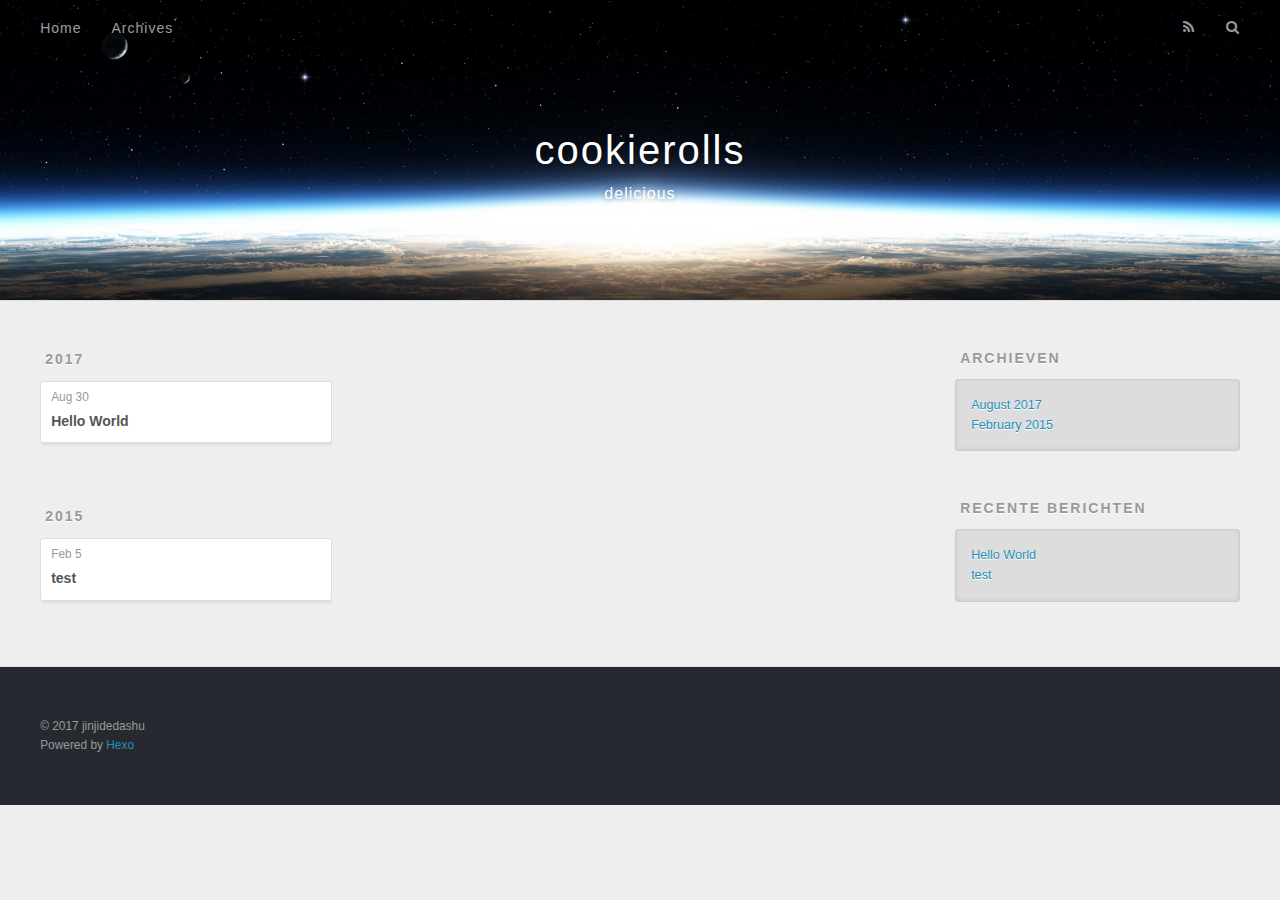
<file: archives/index.html>
<!DOCTYPE html>
<html>
<head>
  <meta charset="utf-8">
  
  <title>Archieven | cookierolls</title>
  <meta name="viewport" content="width=device-width, initial-scale=1, maximum-scale=1">
  <meta name="description" content="none">
<meta property="og:type" content="website">
<meta property="og:title" content="cookierolls">
<meta property="og:url" content="cookierolls.github.io/archives/index.html">
<meta property="og:site_name" content="cookierolls">
<meta property="og:description" content="none">
<meta name="twitter:card" content="summary">
<meta name="twitter:title" content="cookierolls">
<meta name="twitter:description" content="none">
  
    <link rel="alternate" href="/atom.xml" title="cookierolls" type="application/atom+xml">
  
  
    <link rel="icon" href="/favicon.png">
  
  
    <!--<link href="//fonts.googleapis.com/css?family=Source+Code+Pro" rel="stylesheet" type="text/css">-->
  
  <link rel="stylesheet" href="/css/style.css">
  

</head>

<body>
  <div id="container">
    <div id="wrap">
      <header id="header">
  <div id="banner"></div>
  <div id="header-outer" class="outer">
    <div id="header-title" class="inner">
      <h1 id="logo-wrap">
        <a href="/" id="logo">cookierolls</a>
      </h1>
      
        <h2 id="subtitle-wrap">
          <a href="/" id="subtitle">delicious</a>
        </h2>
      
    </div>
    <div id="header-inner" class="inner">
      <nav id="main-nav">
        <a id="main-nav-toggle" class="nav-icon"></a>
        
          <a class="main-nav-link" href="/">Home</a>
        
          <a class="main-nav-link" href="/archives">Archives</a>
        
      </nav>
      <nav id="sub-nav">
        
          <a id="nav-rss-link" class="nav-icon" href="/atom.xml" title="RSS Feed"></a>
        
        <a id="nav-search-btn" class="nav-icon" title="Zoeken"></a>
      </nav>
      <div id="search-form-wrap">
        <form action="//google.com/search" method="get" accept-charset="UTF-8" class="search-form"><input type="search" name="q" results="0" class="search-form-input" placeholder="Search"><button type="submit" class="search-form-submit">&#xF002;</button><input type="hidden" name="sitesearch" value="cookierolls.github.io"></form>
      </div>
    </div>
  </div>
</header>
      <div class="outer">
        <section id="main">
  
  
    
    
      
      
      <section class="archives-wrap">
        <div class="archive-year-wrap">
          <a href="/archives/2017" class="archive-year">2017</a>
        </div>
        <div class="archives">
    
    <article class="archive-article archive-type-post">
  <div class="archive-article-inner">
    <header class="archive-article-header">
      <a href="/2017/08/30/hello-world/" class="archive-article-date">
  <time datetime="2017-08-30T06:49:43.190Z" itemprop="datePublished">Aug 30</time>
</a>
      
  
    <h1 itemprop="name">
      <a class="archive-article-title" href="/2017/08/30/hello-world/">Hello World</a>
    </h1>
  

    </header>
  </div>
</article>
  
    
    
      
        </div></section>
      
      
      <section class="archives-wrap">
        <div class="archive-year-wrap">
          <a href="/archives/2015" class="archive-year">2015</a>
        </div>
        <div class="archives">
    
    <article class="archive-article archive-type-false">
  <div class="archive-article-inner">
    <header class="archive-article-header">
      <a href="/2015/02/05/ife task3/" class="archive-article-date">
  <time datetime="2015-02-05T12:03:48.000Z" itemprop="datePublished">Feb 5</time>
</a>
      
  
    <h1 itemprop="name">
      <a class="archive-article-title" href="/2015/02/05/ife task3/">test</a>
    </h1>
  

    </header>
  </div>
</article>
  
  
    </div></section>
  

</section>
        
          <aside id="sidebar">
  
    

  
    

  
    
  
    
  <div class="widget-wrap">
    <h3 class="widget-title">Archieven</h3>
    <div class="widget">
      <ul class="archive-list"><li class="archive-list-item"><a class="archive-list-link" href="/archives/2017/08/">August 2017</a></li><li class="archive-list-item"><a class="archive-list-link" href="/archives/2015/02/">February 2015</a></li></ul>
    </div>
  </div>


  
    
  <div class="widget-wrap">
    <h3 class="widget-title">Recente berichten</h3>
    <div class="widget">
      <ul>
        
          <li>
            <a href="/2017/08/30/hello-world/">Hello World</a>
          </li>
        
          <li>
            <a href="/2015/02/05/ife task3/">test</a>
          </li>
        
      </ul>
    </div>
  </div>

  
</aside>
        
      </div>
      <footer id="footer">
  
  <div class="outer">
    <div id="footer-info" class="inner">
      &copy; 2017 jinjidedashu<br>
      Powered by <a href="http://hexo.io/" target="_blank">Hexo</a>
    </div>
  </div>
</footer>
    </div>
    <nav id="mobile-nav">
  
    <a href="/" class="mobile-nav-link">Home</a>
  
    <a href="/archives" class="mobile-nav-link">Archives</a>
  
</nav>
    

<script src="/js/jquery.min.js"></script>


  <link rel="stylesheet" href="/fancybox/jquery.fancybox.css">
  <script src="/fancybox/jquery.fancybox.pack.js"></script>


<script src="/js/script.js"></script>

  </div>
</body>
</html>
</file>
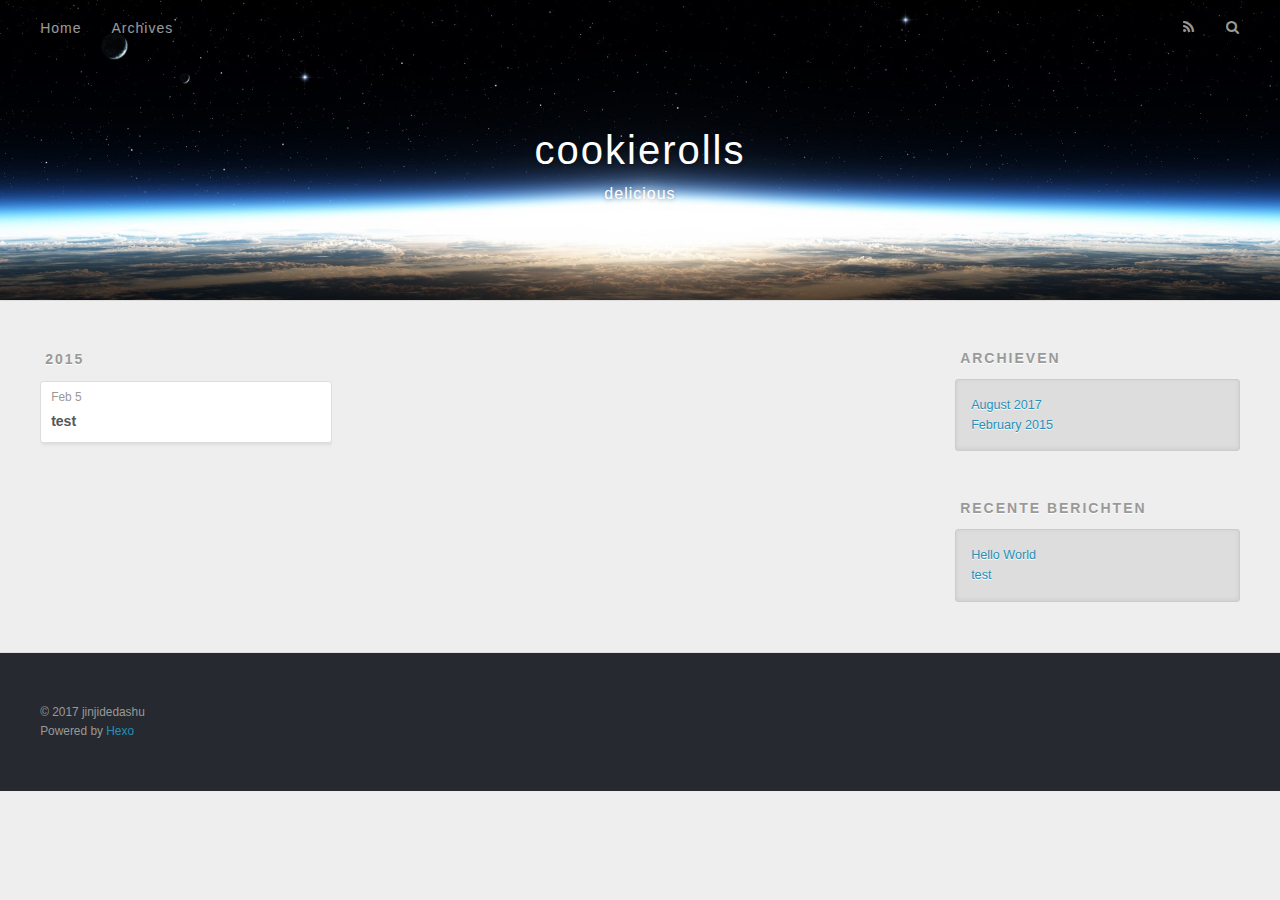
<file: archives/2015/index.html>
<!DOCTYPE html>
<html>
<head>
  <meta charset="utf-8">
  
  <title>Archieven: 2015 | cookierolls</title>
  <meta name="viewport" content="width=device-width, initial-scale=1, maximum-scale=1">
  <meta name="description" content="none">
<meta property="og:type" content="website">
<meta property="og:title" content="cookierolls">
<meta property="og:url" content="cookierolls.github.io/archives/2015/index.html">
<meta property="og:site_name" content="cookierolls">
<meta property="og:description" content="none">
<meta name="twitter:card" content="summary">
<meta name="twitter:title" content="cookierolls">
<meta name="twitter:description" content="none">
  
    <link rel="alternate" href="/atom.xml" title="cookierolls" type="application/atom+xml">
  
  
    <link rel="icon" href="/favicon.png">
  
  
    <!--<link href="//fonts.googleapis.com/css?family=Source+Code+Pro" rel="stylesheet" type="text/css">-->
  
  <link rel="stylesheet" href="/css/style.css">
  

</head>

<body>
  <div id="container">
    <div id="wrap">
      <header id="header">
  <div id="banner"></div>
  <div id="header-outer" class="outer">
    <div id="header-title" class="inner">
      <h1 id="logo-wrap">
        <a href="/" id="logo">cookierolls</a>
      </h1>
      
        <h2 id="subtitle-wrap">
          <a href="/" id="subtitle">delicious</a>
        </h2>
      
    </div>
    <div id="header-inner" class="inner">
      <nav id="main-nav">
        <a id="main-nav-toggle" class="nav-icon"></a>
        
          <a class="main-nav-link" href="/">Home</a>
        
          <a class="main-nav-link" href="/archives">Archives</a>
        
      </nav>
      <nav id="sub-nav">
        
          <a id="nav-rss-link" class="nav-icon" href="/atom.xml" title="RSS Feed"></a>
        
        <a id="nav-search-btn" class="nav-icon" title="Zoeken"></a>
      </nav>
      <div id="search-form-wrap">
        <form action="//google.com/search" method="get" accept-charset="UTF-8" class="search-form"><input type="search" name="q" results="0" class="search-form-input" placeholder="Search"><button type="submit" class="search-form-submit">&#xF002;</button><input type="hidden" name="sitesearch" value="cookierolls.github.io"></form>
      </div>
    </div>
  </div>
</header>
      <div class="outer">
        <section id="main">
  
  
    
    
      
      
      <section class="archives-wrap">
        <div class="archive-year-wrap">
          <a href="/archives/2015" class="archive-year">2015</a>
        </div>
        <div class="archives">
    
    <article class="archive-article archive-type-false">
  <div class="archive-article-inner">
    <header class="archive-article-header">
      <a href="/2015/02/05/ife task3/" class="archive-article-date">
  <time datetime="2015-02-05T12:03:48.000Z" itemprop="datePublished">Feb 5</time>
</a>
      
  
    <h1 itemprop="name">
      <a class="archive-article-title" href="/2015/02/05/ife task3/">test</a>
    </h1>
  

    </header>
  </div>
</article>
  
  
    </div></section>
  

</section>
        
          <aside id="sidebar">
  
    

  
    

  
    
  
    
  <div class="widget-wrap">
    <h3 class="widget-title">Archieven</h3>
    <div class="widget">
      <ul class="archive-list"><li class="archive-list-item"><a class="archive-list-link" href="/archives/2017/08/">August 2017</a></li><li class="archive-list-item"><a class="archive-list-link" href="/archives/2015/02/">February 2015</a></li></ul>
    </div>
  </div>


  
    
  <div class="widget-wrap">
    <h3 class="widget-title">Recente berichten</h3>
    <div class="widget">
      <ul>
        
          <li>
            <a href="/2017/08/30/hello-world/">Hello World</a>
          </li>
        
          <li>
            <a href="/2015/02/05/ife task3/">test</a>
          </li>
        
      </ul>
    </div>
  </div>

  
</aside>
        
      </div>
      <footer id="footer">
  
  <div class="outer">
    <div id="footer-info" class="inner">
      &copy; 2017 jinjidedashu<br>
      Powered by <a href="http://hexo.io/" target="_blank">Hexo</a>
    </div>
  </div>
</footer>
    </div>
    <nav id="mobile-nav">
  
    <a href="/" class="mobile-nav-link">Home</a>
  
    <a href="/archives" class="mobile-nav-link">Archives</a>
  
</nav>
    

<script src="/js/jquery.min.js"></script>


  <link rel="stylesheet" href="/fancybox/jquery.fancybox.css">
  <script src="/fancybox/jquery.fancybox.pack.js"></script>


<script src="/js/script.js"></script>

  </div>
</body>
</html>
</file>
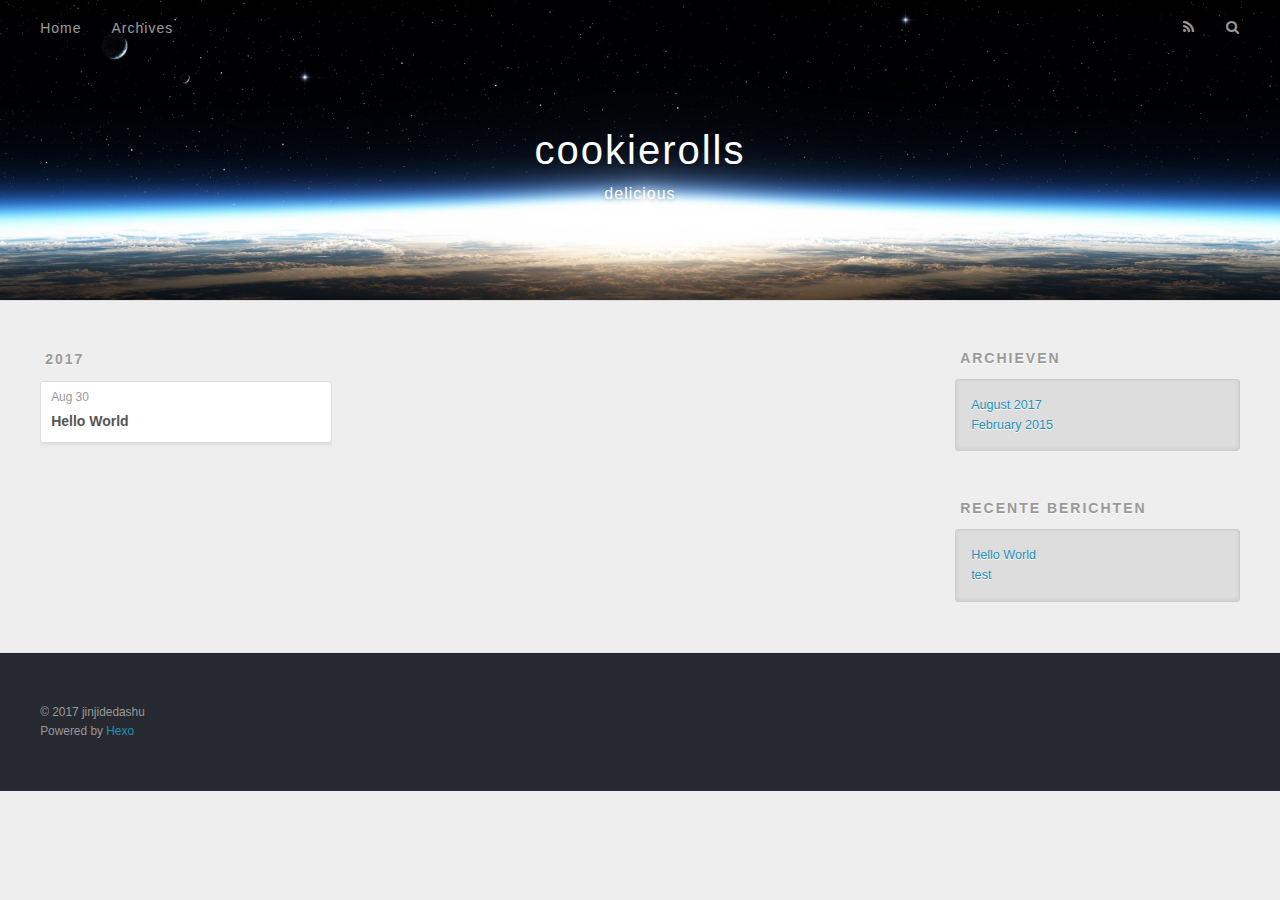
<file: archives/2017/index.html>
<!DOCTYPE html>
<html>
<head>
  <meta charset="utf-8">
  
  <title>Archieven: 2017 | cookierolls</title>
  <meta name="viewport" content="width=device-width, initial-scale=1, maximum-scale=1">
  <meta name="description" content="none">
<meta property="og:type" content="website">
<meta property="og:title" content="cookierolls">
<meta property="og:url" content="cookierolls.github.io/archives/2017/index.html">
<meta property="og:site_name" content="cookierolls">
<meta property="og:description" content="none">
<meta name="twitter:card" content="summary">
<meta name="twitter:title" content="cookierolls">
<meta name="twitter:description" content="none">
  
    <link rel="alternate" href="/atom.xml" title="cookierolls" type="application/atom+xml">
  
  
    <link rel="icon" href="/favicon.png">
  
  
    <!--<link href="//fonts.googleapis.com/css?family=Source+Code+Pro" rel="stylesheet" type="text/css">-->
  
  <link rel="stylesheet" href="/css/style.css">
  

</head>

<body>
  <div id="container">
    <div id="wrap">
      <header id="header">
  <div id="banner"></div>
  <div id="header-outer" class="outer">
    <div id="header-title" class="inner">
      <h1 id="logo-wrap">
        <a href="/" id="logo">cookierolls</a>
      </h1>
      
        <h2 id="subtitle-wrap">
          <a href="/" id="subtitle">delicious</a>
        </h2>
      
    </div>
    <div id="header-inner" class="inner">
      <nav id="main-nav">
        <a id="main-nav-toggle" class="nav-icon"></a>
        
          <a class="main-nav-link" href="/">Home</a>
        
          <a class="main-nav-link" href="/archives">Archives</a>
        
      </nav>
      <nav id="sub-nav">
        
          <a id="nav-rss-link" class="nav-icon" href="/atom.xml" title="RSS Feed"></a>
        
        <a id="nav-search-btn" class="nav-icon" title="Zoeken"></a>
      </nav>
      <div id="search-form-wrap">
        <form action="//google.com/search" method="get" accept-charset="UTF-8" class="search-form"><input type="search" name="q" results="0" class="search-form-input" placeholder="Search"><button type="submit" class="search-form-submit">&#xF002;</button><input type="hidden" name="sitesearch" value="cookierolls.github.io"></form>
      </div>
    </div>
  </div>
</header>
      <div class="outer">
        <section id="main">
  
  
    
    
      
      
      <section class="archives-wrap">
        <div class="archive-year-wrap">
          <a href="/archives/2017" class="archive-year">2017</a>
        </div>
        <div class="archives">
    
    <article class="archive-article archive-type-post">
  <div class="archive-article-inner">
    <header class="archive-article-header">
      <a href="/2017/08/30/hello-world/" class="archive-article-date">
  <time datetime="2017-08-30T06:49:43.190Z" itemprop="datePublished">Aug 30</time>
</a>
      
  
    <h1 itemprop="name">
      <a class="archive-article-title" href="/2017/08/30/hello-world/">Hello World</a>
    </h1>
  

    </header>
  </div>
</article>
  
  
    </div></section>
  

</section>
        
          <aside id="sidebar">
  
    

  
    

  
    
  
    
  <div class="widget-wrap">
    <h3 class="widget-title">Archieven</h3>
    <div class="widget">
      <ul class="archive-list"><li class="archive-list-item"><a class="archive-list-link" href="/archives/2017/08/">August 2017</a></li><li class="archive-list-item"><a class="archive-list-link" href="/archives/2015/02/">February 2015</a></li></ul>
    </div>
  </div>


  
    
  <div class="widget-wrap">
    <h3 class="widget-title">Recente berichten</h3>
    <div class="widget">
      <ul>
        
          <li>
            <a href="/2017/08/30/hello-world/">Hello World</a>
          </li>
        
          <li>
            <a href="/2015/02/05/ife task3/">test</a>
          </li>
        
      </ul>
    </div>
  </div>

  
</aside>
        
      </div>
      <footer id="footer">
  
  <div class="outer">
    <div id="footer-info" class="inner">
      &copy; 2017 jinjidedashu<br>
      Powered by <a href="http://hexo.io/" target="_blank">Hexo</a>
    </div>
  </div>
</footer>
    </div>
    <nav id="mobile-nav">
  
    <a href="/" class="mobile-nav-link">Home</a>
  
    <a href="/archives" class="mobile-nav-link">Archives</a>
  
</nav>
    

<script src="/js/jquery.min.js"></script>


  <link rel="stylesheet" href="/fancybox/jquery.fancybox.css">
  <script src="/fancybox/jquery.fancybox.pack.js"></script>


<script src="/js/script.js"></script>

  </div>
</body>
</html>
</file>
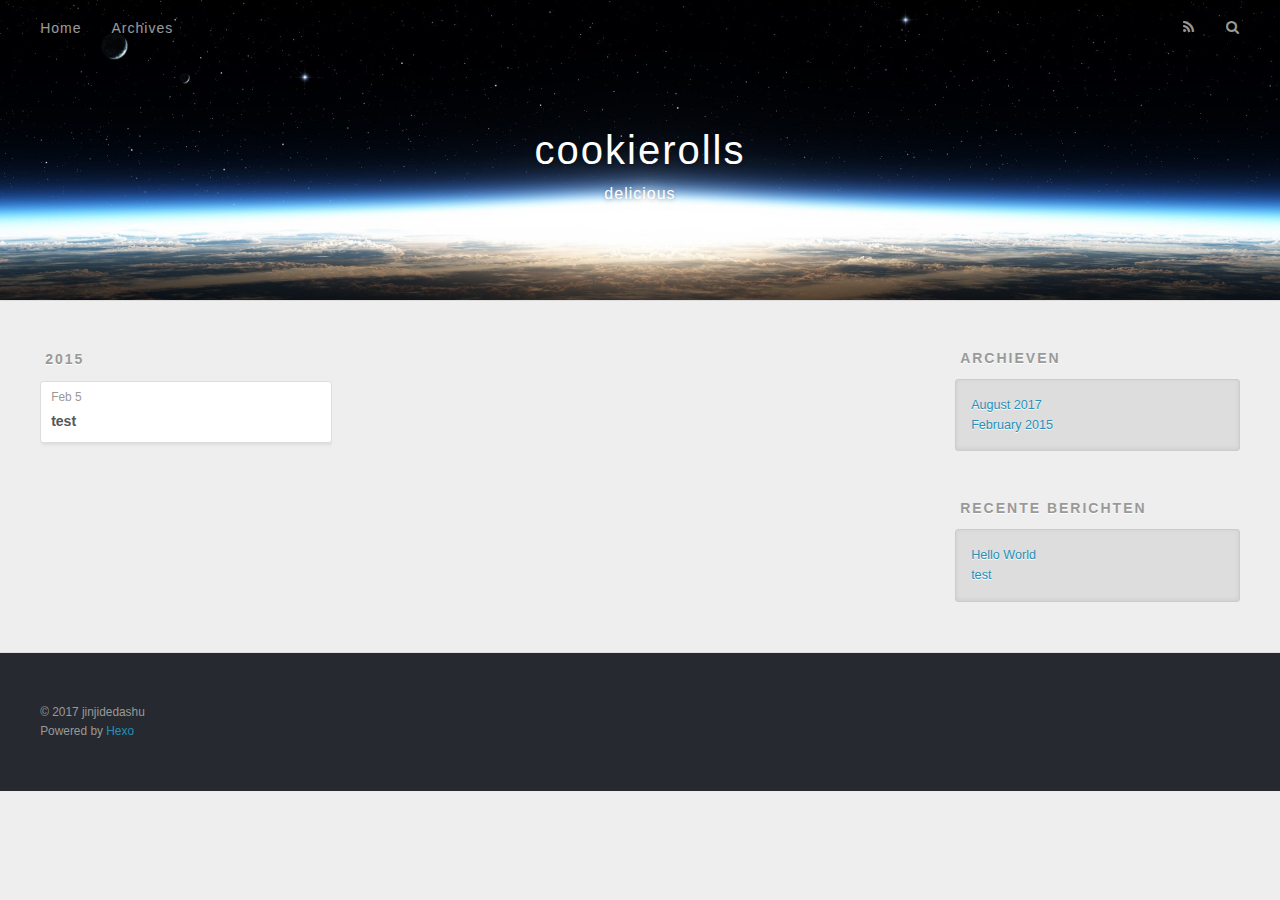
<file: archives/2015/02/index.html>
<!DOCTYPE html>
<html>
<head>
  <meta charset="utf-8">
  
  <title>Archieven: 2015/2 | cookierolls</title>
  <meta name="viewport" content="width=device-width, initial-scale=1, maximum-scale=1">
  <meta name="description" content="none">
<meta property="og:type" content="website">
<meta property="og:title" content="cookierolls">
<meta property="og:url" content="cookierolls.github.io/archives/2015/02/index.html">
<meta property="og:site_name" content="cookierolls">
<meta property="og:description" content="none">
<meta name="twitter:card" content="summary">
<meta name="twitter:title" content="cookierolls">
<meta name="twitter:description" content="none">
  
    <link rel="alternate" href="/atom.xml" title="cookierolls" type="application/atom+xml">
  
  
    <link rel="icon" href="/favicon.png">
  
  
    <!--<link href="//fonts.googleapis.com/css?family=Source+Code+Pro" rel="stylesheet" type="text/css">-->
  
  <link rel="stylesheet" href="/css/style.css">
  

</head>

<body>
  <div id="container">
    <div id="wrap">
      <header id="header">
  <div id="banner"></div>
  <div id="header-outer" class="outer">
    <div id="header-title" class="inner">
      <h1 id="logo-wrap">
        <a href="/" id="logo">cookierolls</a>
      </h1>
      
        <h2 id="subtitle-wrap">
          <a href="/" id="subtitle">delicious</a>
        </h2>
      
    </div>
    <div id="header-inner" class="inner">
      <nav id="main-nav">
        <a id="main-nav-toggle" class="nav-icon"></a>
        
          <a class="main-nav-link" href="/">Home</a>
        
          <a class="main-nav-link" href="/archives">Archives</a>
        
      </nav>
      <nav id="sub-nav">
        
          <a id="nav-rss-link" class="nav-icon" href="/atom.xml" title="RSS Feed"></a>
        
        <a id="nav-search-btn" class="nav-icon" title="Zoeken"></a>
      </nav>
      <div id="search-form-wrap">
        <form action="//google.com/search" method="get" accept-charset="UTF-8" class="search-form"><input type="search" name="q" results="0" class="search-form-input" placeholder="Search"><button type="submit" class="search-form-submit">&#xF002;</button><input type="hidden" name="sitesearch" value="cookierolls.github.io"></form>
      </div>
    </div>
  </div>
</header>
      <div class="outer">
        <section id="main">
  
  
    
    
      
      
      <section class="archives-wrap">
        <div class="archive-year-wrap">
          <a href="/archives/2015" class="archive-year">2015</a>
        </div>
        <div class="archives">
    
    <article class="archive-article archive-type-false">
  <div class="archive-article-inner">
    <header class="archive-article-header">
      <a href="/2015/02/05/ife task3/" class="archive-article-date">
  <time datetime="2015-02-05T12:03:48.000Z" itemprop="datePublished">Feb 5</time>
</a>
      
  
    <h1 itemprop="name">
      <a class="archive-article-title" href="/2015/02/05/ife task3/">test</a>
    </h1>
  

    </header>
  </div>
</article>
  
  
    </div></section>
  

</section>
        
          <aside id="sidebar">
  
    

  
    

  
    
  
    
  <div class="widget-wrap">
    <h3 class="widget-title">Archieven</h3>
    <div class="widget">
      <ul class="archive-list"><li class="archive-list-item"><a class="archive-list-link" href="/archives/2017/08/">August 2017</a></li><li class="archive-list-item"><a class="archive-list-link" href="/archives/2015/02/">February 2015</a></li></ul>
    </div>
  </div>


  
    
  <div class="widget-wrap">
    <h3 class="widget-title">Recente berichten</h3>
    <div class="widget">
      <ul>
        
          <li>
            <a href="/2017/08/30/hello-world/">Hello World</a>
          </li>
        
          <li>
            <a href="/2015/02/05/ife task3/">test</a>
          </li>
        
      </ul>
    </div>
  </div>

  
</aside>
        
      </div>
      <footer id="footer">
  
  <div class="outer">
    <div id="footer-info" class="inner">
      &copy; 2017 jinjidedashu<br>
      Powered by <a href="http://hexo.io/" target="_blank">Hexo</a>
    </div>
  </div>
</footer>
    </div>
    <nav id="mobile-nav">
  
    <a href="/" class="mobile-nav-link">Home</a>
  
    <a href="/archives" class="mobile-nav-link">Archives</a>
  
</nav>
    

<script src="/js/jquery.min.js"></script>


  <link rel="stylesheet" href="/fancybox/jquery.fancybox.css">
  <script src="/fancybox/jquery.fancybox.pack.js"></script>


<script src="/js/script.js"></script>

  </div>
</body>
</html>
</file>
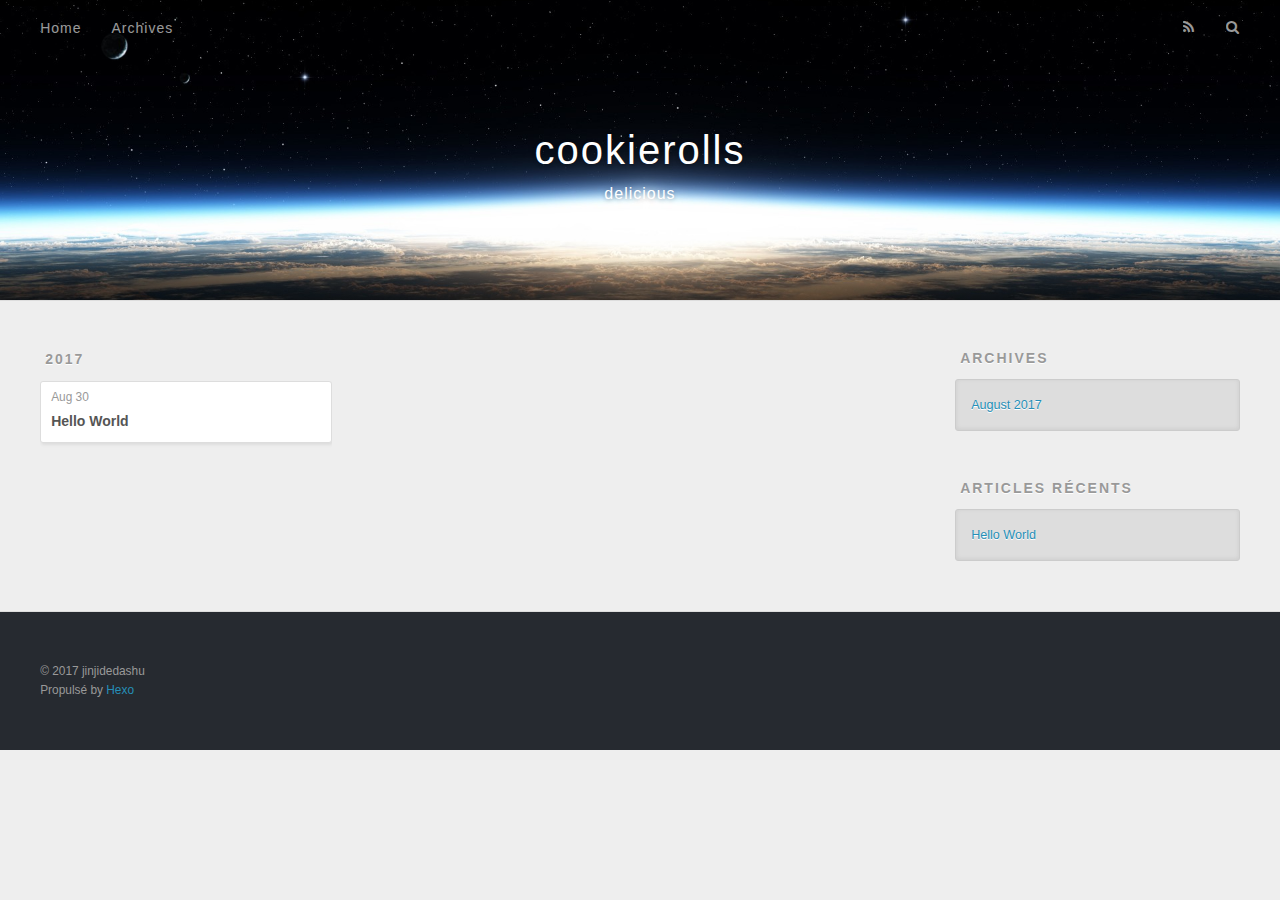
<file: archives/2017/08/index.html>
<!DOCTYPE html>
<html>
<head>
  <meta charset="utf-8">
  
  <title>Archives: 2017/8 | cookierolls</title>
  <meta name="viewport" content="width=device-width, initial-scale=1, maximum-scale=1">
  <meta name="description" content="none">
<meta property="og:type" content="website">
<meta property="og:title" content="cookierolls">
<meta property="og:url" content="cookierolls.github.io/archives/2017/08/index.html">
<meta property="og:site_name" content="cookierolls">
<meta property="og:description" content="none">
<meta name="twitter:card" content="summary">
<meta name="twitter:title" content="cookierolls">
<meta name="twitter:description" content="none">
  
    <link rel="alternate" href="/atom.xml" title="cookierolls" type="application/atom+xml">
  
  
    <link rel="icon" href="/favicon.png">
  
  
    <!--<link href="//fonts.googleapis.com/css?family=Source+Code+Pro" rel="stylesheet" type="text/css">-->
  
  <link rel="stylesheet" href="/css/style.css">
  

</head>

<body>
  <div id="container">
    <div id="wrap">
      <header id="header">
  <div id="banner"></div>
  <div id="header-outer" class="outer">
    <div id="header-title" class="inner">
      <h1 id="logo-wrap">
        <a href="/" id="logo">cookierolls</a>
      </h1>
      
        <h2 id="subtitle-wrap">
          <a href="/" id="subtitle">delicious</a>
        </h2>
      
    </div>
    <div id="header-inner" class="inner">
      <nav id="main-nav">
        <a id="main-nav-toggle" class="nav-icon"></a>
        
          <a class="main-nav-link" href="/">Home</a>
        
          <a class="main-nav-link" href="/archives">Archives</a>
        
      </nav>
      <nav id="sub-nav">
        
          <a id="nav-rss-link" class="nav-icon" href="/atom.xml" title="Flux RSS"></a>
        
        <a id="nav-search-btn" class="nav-icon" title="Rechercher"></a>
      </nav>
      <div id="search-form-wrap">
        <form action="//google.com/search" method="get" accept-charset="UTF-8" class="search-form"><input type="search" name="q" results="0" class="search-form-input" placeholder="Search"><button type="submit" class="search-form-submit">&#xF002;</button><input type="hidden" name="sitesearch" value="cookierolls.github.io"></form>
      </div>
    </div>
  </div>
</header>
      <div class="outer">
        <section id="main">
  
  
    
    
      
      
      <section class="archives-wrap">
        <div class="archive-year-wrap">
          <a href="/archives/2017" class="archive-year">2017</a>
        </div>
        <div class="archives">
    
    <article class="archive-article archive-type-post">
  <div class="archive-article-inner">
    <header class="archive-article-header">
      <a href="/2017/08/30/hello-world/" class="archive-article-date">
  <time datetime="2017-08-30T06:49:43.190Z" itemprop="datePublished">Aug 30</time>
</a>
      
  
    <h1 itemprop="name">
      <a class="archive-article-title" href="/2017/08/30/hello-world/">Hello World</a>
    </h1>
  

    </header>
  </div>
</article>
  
  
    </div></section>
  

</section>
        
          <aside id="sidebar">
  
    

  
    

  
    
  
    
  <div class="widget-wrap">
    <h3 class="widget-title">Archives</h3>
    <div class="widget">
      <ul class="archive-list"><li class="archive-list-item"><a class="archive-list-link" href="/archives/2017/08/">August 2017</a></li></ul>
    </div>
  </div>


  
    
  <div class="widget-wrap">
    <h3 class="widget-title">Articles récents</h3>
    <div class="widget">
      <ul>
        
          <li>
            <a href="/2017/08/30/hello-world/">Hello World</a>
          </li>
        
      </ul>
    </div>
  </div>

  
</aside>
        
      </div>
      <footer id="footer">
  
  <div class="outer">
    <div id="footer-info" class="inner">
      &copy; 2017 jinjidedashu<br>
      Propulsé by <a href="http://hexo.io/" target="_blank">Hexo</a>
    </div>
  </div>
</footer>
    </div>
    <nav id="mobile-nav">
  
    <a href="/" class="mobile-nav-link">Home</a>
  
    <a href="/archives" class="mobile-nav-link">Archives</a>
  
</nav>
    

<script src="/js/jquery.min.js"></script>


  <link rel="stylesheet" href="/fancybox/jquery.fancybox.css">
  <script src="/fancybox/jquery.fancybox.pack.js"></script>


<script src="/js/script.js"></script>

  </div>
</body>
</html>
</file>
<file: css/style.css>
body {
  width: 100%;
}
body:before,
body:after {
  content: "";
  display: table;
}
body:after {
  clear: both;
}
html,
body,
div,
span,
applet,
object,
iframe,
h1,
h2,
h3,
h4,
h5,
h6,
p,
blockquote,
pre,
a,
abbr,
acronym,
address,
big,
cite,
code,
del,
dfn,
em,
img,
ins,
kbd,
q,
s,
samp,
small,
strike,
strong,
sub,
sup,
tt,
var,
dl,
dt,
dd,
ol,
ul,
li,
fieldset,
form,
label,
legend,
table,
caption,
tbody,
tfoot,
thead,
tr,
th,
td {
  margin: 0;
  padding: 0;
  border: 0;
  outline: 0;
  font-weight: inherit;
  font-style: inherit;
  font-family: inherit;
  font-size: 100%;
  vertical-align: baseline;
}
body {
  line-height: 1;
  color: #000;
  background: #fff;
}
ol,
ul {
  list-style: none;
}
table {
  border-collapse: separate;
  border-spacing: 0;
  vertical-align: middle;
}
caption,
th,
td {
  text-align: left;
  font-weight: normal;
  vertical-align: middle;
}
a img {
  border: none;
}
input,
button {
  margin: 0;
  padding: 0;
}
input::-moz-focus-inner,
button::-moz-focus-inner {
  border: 0;
  padding: 0;
}
@font-face {
  font-family: FontAwesome;
  font-style: normal;
  font-weight: normal;
  src: url("fonts/fontawesome-webfont.eot?v=#4.0.3");
  src: url("fonts/fontawesome-webfont.eot?#iefix&v=#4.0.3") format("embedded-opentype"), url("fonts/fontawesome-webfont.woff?v=#4.0.3") format("woff"), url("fonts/fontawesome-webfont.ttf?v=#4.0.3") format("truetype"), url("fonts/fontawesome-webfont.svg#fontawesomeregular?v=#4.0.3") format("svg");
}
html,
body,
#container {
  height: 100%;
}
body {
  background: #eee;
  font: 14px "Helvetica Neue", Helvetica, Arial, sans-serif;
  -webkit-text-size-adjust: 100%;
}
.outer {
  max-width: 1220px;
  margin: 0 auto;
  padding: 0 20px;
}
.outer:before,
.outer:after {
  content: "";
  display: table;
}
.outer:after {
  clear: both;
}
.inner {
  display: inline;
  float: left;
  width: 98.33333333333333%;
  margin: 0 0.833333333333333%;
}
.left,
.alignleft {
  float: left;
}
.right,
.alignright {
  float: right;
}
.clear {
  clear: both;
}
#container {
  position: relative;
}
.mobile-nav-on {
  overflow: hidden;
}
#wrap {
  height: 100%;
  width: 100%;
  position: absolute;
  top: 0;
  left: 0;
  -webkit-transition: 0.2s ease-out;
  -moz-transition: 0.2s ease-out;
  -ms-transition: 0.2s ease-out;
  transition: 0.2s ease-out;
  z-index: 1;
  background: #eee;
}
.mobile-nav-on #wrap {
  left: 280px;
}
@media screen and (min-width: 768px) {
  #main {
    display: inline;
    float: left;
    width: 73.33333333333333%;
    margin: 0 0.833333333333333%;
  }
}
.article-date,
.article-category-link,
.archive-year,
.widget-title {
  text-decoration: none;
  text-transform: uppercase;
  letter-spacing: 2px;
  color: #999;
  margin-bottom: 1em;
  margin-left: 5px;
  line-height: 1em;
  text-shadow: 0 1px #fff;
  font-weight: bold;
}
.article-inner,
.archive-article-inner {
  background: #fff;
  -webkit-box-shadow: 1px 2px 3px #ddd;
  box-shadow: 1px 2px 3px #ddd;
  border: 1px solid #ddd;
  border-radius: 3px;
}
.article-entry h1,
.widget h1 {
  font-size: 2em;
}
.article-entry h2,
.widget h2 {
  font-size: 1.5em;
}
.article-entry h3,
.widget h3 {
  font-size: 1.3em;
}
.article-entry h4,
.widget h4 {
  font-size: 1.2em;
}
.article-entry h5,
.widget h5 {
  font-size: 1em;
}
.article-entry h6,
.widget h6 {
  font-size: 1em;
  color: #999;
}
.article-entry hr,
.widget hr {
  border: 1px dashed #ddd;
}
.article-entry strong,
.widget strong {
  font-weight: bold;
}
.article-entry em,
.widget em,
.article-entry cite,
.widget cite {
  font-style: italic;
}
.article-entry sup,
.widget sup,
.article-entry sub,
.widget sub {
  font-size: 0.75em;
  line-height: 0;
  position: relative;
  vertical-align: baseline;
}
.article-entry sup,
.widget sup {
  top: -0.5em;
}
.article-entry sub,
.widget sub {
  bottom: -0.2em;
}
.article-entry small,
.widget small {
  font-size: 0.85em;
}
.article-entry acronym,
.widget acronym,
.article-entry abbr,
.widget abbr {
  border-bottom: 1px dotted;
}
.article-entry ul,
.widget ul,
.article-entry ol,
.widget ol,
.article-entry dl,
.widget dl {
  margin: 0 20px;
  line-height: 1.6em;
}
.article-entry ul ul,
.widget ul ul,
.article-entry ol ul,
.widget ol ul,
.article-entry ul ol,
.widget ul ol,
.article-entry ol ol,
.widget ol ol {
  margin-top: 0;
  margin-bottom: 0;
}
.article-entry ul,
.widget ul {
  list-style: disc;
}
.article-entry ol,
.widget ol {
  list-style: decimal;
}
.article-entry dt,
.widget dt {
  font-weight: bold;
}
#header {
  height: 300px;
  position: relative;
  border-bottom: 1px solid #ddd;
}
#header:before,
#header:after {
  content: "";
  position: absolute;
  left: 0;
  right: 0;
  height: 40px;
}
#header:before {
  top: 0;
  background: -webkit-linear-gradient(rgba(0,0,0,0.2), transparent);
  background: -moz-linear-gradient(rgba(0,0,0,0.2), transparent);
  background: -ms-linear-gradient(rgba(0,0,0,0.2), transparent);
  background: linear-gradient(rgba(0,0,0,0.2), transparent);
}
#header:after {
  bottom: 0;
  background: -webkit-linear-gradient(transparent, rgba(0,0,0,0.2));
  background: -moz-linear-gradient(transparent, rgba(0,0,0,0.2));
  background: -ms-linear-gradient(transparent, rgba(0,0,0,0.2));
  background: linear-gradient(transparent, rgba(0,0,0,0.2));
}
#header-outer {
  height: 100%;
  position: relative;
}
#header-inner {
  position: relative;
  overflow: hidden;
}
#banner {
  position: absolute;
  top: 0;
  left: 0;
  width: 100%;
  height: 100%;
  background: url("images/banner.jpg") center #000;
  -webkit-background-size: cover;
  -moz-background-size: cover;
  background-size: cover;
  z-index: -1;
}
#header-title {
  text-align: center;
  height: 40px;
  position: absolute;
  top: 50%;
  left: 0;
  margin-top: -20px;
}
#logo,
#subtitle {
  text-decoration: none;
  color: #fff;
  font-weight: 300;
  text-shadow: 0 1px 4px rgba(0,0,0,0.3);
}
#logo {
  font-size: 40px;
  line-height: 40px;
  letter-spacing: 2px;
}
#subtitle {
  font-size: 16px;
  line-height: 16px;
  letter-spacing: 1px;
}
#subtitle-wrap {
  margin-top: 16px;
}
#main-nav {
  float: left;
  margin-left: -15px;
}
.nav-icon,
.main-nav-link {
  float: left;
  color: #fff;
  opacity: 0.6;
  text-decoration: none;
  text-shadow: 0 1px rgba(0,0,0,0.2);
  -webkit-transition: opacity 0.2s;
  -moz-transition: opacity 0.2s;
  -ms-transition: opacity 0.2s;
  transition: opacity 0.2s;
  display: block;
  padding: 20px 15px;
}
.nav-icon:hover,
.main-nav-link:hover {
  opacity: 1;
}
.nav-icon {
  font-family: FontAwesome;
  text-align: center;
  font-size: 14px;
  width: 14px;
  height: 14px;
  padding: 20px 15px;
  position: relative;
  cursor: pointer;
}
.main-nav-link {
  font-weight: 300;
  letter-spacing: 1px;
}
@media screen and (max-width: 479px) {
  .main-nav-link {
    display: none;
  }
}
#main-nav-toggle {
  display: none;
}
#main-nav-toggle:before {
  content: "\f0c9";
}
@media screen and (max-width: 479px) {
  #main-nav-toggle {
    display: block;
  }
}
#sub-nav {
  float: right;
  margin-right: -15px;
}
#nav-rss-link:before {
  content: "\f09e";
}
#nav-search-btn:before {
  content: "\f002";
}
#search-form-wrap {
  position: absolute;
  top: 15px;
  width: 150px;
  height: 30px;
  right: -150px;
  opacity: 0;
  -webkit-transition: 0.2s ease-out;
  -moz-transition: 0.2s ease-out;
  -ms-transition: 0.2s ease-out;
  transition: 0.2s ease-out;
}
#search-form-wrap.on {
  opacity: 1;
  right: 0;
}
@media screen and (max-width: 479px) {
  #search-form-wrap {
    width: 100%;
    right: -100%;
  }
}
.search-form {
  position: absolute;
  top: 0;
  left: 0;
  right: 0;
  background: #fff;
  padding: 5px 15px;
  border-radius: 15px;
  -webkit-box-shadow: 0 0 10px rgba(0,0,0,0.3);
  box-shadow: 0 0 10px rgba(0,0,0,0.3);
}
.search-form-input {
  border: none;
  background: none;
  color: #555;
  width: 100%;
  font: 13px "Helvetica Neue", Helvetica, Arial, sans-serif;
  outline: none;
}
.search-form-input::-webkit-search-results-decoration,
.search-form-input::-webkit-search-cancel-button {
  -webkit-appearance: none;
}
.search-form-submit {
  position: absolute;
  top: 50%;
  right: 10px;
  margin-top: -7px;
  font: 13px FontAwesome;
  border: none;
  background: none;
  color: #bbb;
  cursor: pointer;
}
.search-form-submit:hover,
.search-form-submit:focus {
  color: #777;
}
.article {
  margin: 50px 0;
}
.article-inner {
  overflow: hidden;
}
.article-meta:before,
.article-meta:after {
  content: "";
  display: table;
}
.article-meta:after {
  clear: both;
}
.article-date {
  float: left;
}
.article-category {
  float: left;
  line-height: 1em;
  color: #ccc;
  text-shadow: 0 1px #fff;
  margin-left: 8px;
}
.article-category:before {
  content: "\2022";
}
.article-category-link {
  margin: 0 12px 1em;
}
.article-header {
  padding: 20px 20px 0;
}
.article-title {
  text-decoration: none;
  font-size: 2em;
  font-weight: bold;
  color: #555;
  line-height: 1.1em;
  -webkit-transition: color 0.2s;
  -moz-transition: color 0.2s;
  -ms-transition: color 0.2s;
  transition: color 0.2s;
}
a.article-title:hover {
  color: #258fb8;
}
.article-entry {
  color: #555;
  padding: 0 20px;
}
.article-entry:before,
.article-entry:after {
  content: "";
  display: table;
}
.article-entry:after {
  clear: both;
}
.article-entry p,
.article-entry table {
  line-height: 1.6em;
  margin: 1.6em 0;
}
.article-entry h1,
.article-entry h2,
.article-entry h3,
.article-entry h4,
.article-entry h5,
.article-entry h6 {
  font-weight: bold;
}
.article-entry h1,
.article-entry h2,
.article-entry h3,
.article-entry h4,
.article-entry h5,
.article-entry h6 {
  line-height: 1.1em;
  margin: 1.1em 0;
}
.article-entry a {
  color: #258fb8;
  text-decoration: none;
}
.article-entry a:hover {
  text-decoration: underline;
}
.article-entry ul,
.article-entry ol,
.article-entry dl {
  margin-top: 1.6em;
  margin-bottom: 1.6em;
}
.article-entry img,
.article-entry video {
  max-width: 100%;
  height: auto;
  display: block;
  margin: auto;
}
.article-entry iframe {
  border: none;
}
.article-entry table {
  width: 100%;
  border-collapse: collapse;
  border-spacing: 0;
}
.article-entry th {
  font-weight: bold;
  border-bottom: 3px solid #ddd;
  padding-bottom: 0.5em;
}
.article-entry td {
  border-bottom: 1px solid #ddd;
  padding: 10px 0;
}
.article-entry blockquote {
  font-family: Georgia, "Times New Roman", serif;
  font-size: 1.4em;
  margin: 1.6em 20px;
  text-align: center;
}
.article-entry blockquote footer {
  font-size: 14px;
  margin: 1.6em 0;
  font-family: "Helvetica Neue", Helvetica, Arial, sans-serif;
}
.article-entry blockquote footer cite:before {
  content: "—";
  padding: 0 0.5em;
}
.article-entry .pullquote {
  text-align: left;
  width: 45%;
  margin: 0;
}
.article-entry .pullquote.left {
  margin-left: 0.5em;
  margin-right: 1em;
}
.article-entry .pullquote.right {
  margin-right: 0.5em;
  margin-left: 1em;
}
.article-entry .caption {
  color: #999;
  display: block;
  font-size: 0.9em;
  margin-top: 0.5em;
  position: relative;
  text-align: center;
}
.article-entry .video-container {
  position: relative;
  padding-top: 56.25%;
  height: 0;
  overflow: hidden;
}
.article-entry .video-container iframe,
.article-entry .video-container object,
.article-entry .video-container embed {
  position: absolute;
  top: 0;
  left: 0;
  width: 100%;
  height: 100%;
  margin-top: 0;
}
.article-more-link a {
  display: inline-block;
  line-height: 1em;
  padding: 6px 15px;
  border-radius: 15px;
  background: #eee;
  color: #999;
  text-shadow: 0 1px #fff;
  text-decoration: none;
}
.article-more-link a:hover {
  background: #258fb8;
  color: #fff;
  text-decoration: none;
  text-shadow: 0 1px #1e7293;
}
.article-footer {
  font-size: 0.85em;
  line-height: 1.6em;
  border-top: 1px solid #ddd;
  padding-top: 1.6em;
  margin: 0 20px 20px;
}
.article-footer:before,
.article-footer:after {
  content: "";
  display: table;
}
.article-footer:after {
  clear: both;
}
.article-footer a {
  color: #999;
  text-decoration: none;
}
.article-footer a:hover {
  color: #555;
}
.article-tag-list-item {
  float: left;
  margin-right: 10px;
}
.article-tag-list-link:before {
  content: "#";
}
.article-comment-link {
  float: right;
}
.article-comment-link:before {
  content: "\f075";
  font-family: FontAwesome;
  padding-right: 8px;
}
.article-share-link {
  cursor: pointer;
  float: right;
  margin-left: 20px;
}
.article-share-link:before {
  content: "\f064";
  font-family: FontAwesome;
  padding-right: 6px;
}
#article-nav {
  position: relative;
}
#article-nav:before,
#article-nav:after {
  content: "";
  display: table;
}
#article-nav:after {
  clear: both;
}
@media screen and (min-width: 768px) {
  #article-nav {
    margin: 50px 0;
  }
  #article-nav:before {
    width: 8px;
    height: 8px;
    position: absolute;
    top: 50%;
    left: 50%;
    margin-top: -4px;
    margin-left: -4px;
    content: "";
    border-radius: 50%;
    background: #ddd;
    -webkit-box-shadow: 0 1px 2px #fff;
    box-shadow: 0 1px 2px #fff;
  }
}
.article-nav-link-wrap {
  text-decoration: none;
  text-shadow: 0 1px #fff;
  color: #999;
  -webkit-box-sizing: border-box;
  -moz-box-sizing: border-box;
  box-sizing: border-box;
  margin-top: 50px;
  text-align: center;
  display: block;
}
.article-nav-link-wrap:hover {
  color: #555;
}
@media screen and (min-width: 768px) {
  .article-nav-link-wrap {
    width: 50%;
    margin-top: 0;
  }
}
@media screen and (min-width: 768px) {
  #article-nav-newer {
    float: left;
    text-align: right;
    padding-right: 20px;
  }
}
@media screen and (min-width: 768px) {
  #article-nav-older {
    float: right;
    text-align: left;
    padding-left: 20px;
  }
}
.article-nav-caption {
  text-transform: uppercase;
  letter-spacing: 2px;
  color: #ddd;
  line-height: 1em;
  font-weight: bold;
}
#article-nav-newer .article-nav-caption {
  margin-right: -2px;
}
.article-nav-title {
  font-size: 0.85em;
  line-height: 1.6em;
  margin-top: 0.5em;
}
.article-share-box {
  position: absolute;
  display: none;
  background: #fff;
  -webkit-box-shadow: 1px 2px 10px rgba(0,0,0,0.2);
  box-shadow: 1px 2px 10px rgba(0,0,0,0.2);
  border-radius: 3px;
  margin-left: -145px;
  overflow: hidden;
  z-index: 1;
}
.article-share-box.on {
  display: block;
}
.article-share-input {
  width: 100%;
  background: none;
  -webkit-box-sizing: border-box;
  -moz-box-sizing: border-box;
  box-sizing: border-box;
  font: 14px "Helvetica Neue", Helvetica, Arial, sans-serif;
  padding: 0 15px;
  color: #555;
  outline: none;
  border: 1px solid #ddd;
  border-radius: 3px 3px 0 0;
  height: 36px;
  line-height: 36px;
}
.article-share-links {
  background: #eee;
}
.article-share-links:before,
.article-share-links:after {
  content: "";
  display: table;
}
.article-share-links:after {
  clear: both;
}
.article-share-twitter,
.article-share-facebook,
.article-share-pinterest,
.article-share-google {
  width: 50px;
  height: 36px;
  display: block;
  float: left;
  position: relative;
  color: #999;
  text-shadow: 0 1px #fff;
}
.article-share-twitter:before,
.article-share-facebook:before,
.article-share-pinterest:before,
.article-share-google:before {
  font-size: 20px;
  font-family: FontAwesome;
  width: 20px;
  height: 20px;
  position: absolute;
  top: 50%;
  left: 50%;
  margin-top: -10px;
  margin-left: -10px;
  text-align: center;
}
.article-share-twitter:hover,
.article-share-facebook:hover,
.article-share-pinterest:hover,
.article-share-google:hover {
  color: #fff;
}
.article-share-twitter:before {
  content: "\f099";
}
.article-share-twitter:hover {
  background: #00aced;
  text-shadow: 0 1px #008abe;
}
.article-share-facebook:before {
  content: "\f09a";
}
.article-share-facebook:hover {
  background: #3b5998;
  text-shadow: 0 1px #2f477a;
}
.article-share-pinterest:before {
  content: "\f0d2";
}
.article-share-pinterest:hover {
  background: #cb2027;
  text-shadow: 0 1px #a21a1f;
}
.article-share-google:before {
  content: "\f0d5";
}
.article-share-google:hover {
  background: #dd4b39;
  text-shadow: 0 1px #be3221;
}
.article-gallery {
  background: #000;
  position: relative;
}
.article-gallery-photos {
  position: relative;
  overflow: hidden;
}
.article-gallery-img {
  display: none;
  max-width: 100%;
}
.article-gallery-img:first-child {
  display: block;
}
.article-gallery-img.loaded {
  position: absolute;
  display: block;
}
.article-gallery-img img {
  display: block;
  max-width: 100%;
  margin: 0 auto;
}
#comments {
  background: #fff;
  -webkit-box-shadow: 1px 2px 3px #ddd;
  box-shadow: 1px 2px 3px #ddd;
  padding: 20px;
  border: 1px solid #ddd;
  border-radius: 3px;
  margin: 50px 0;
}
#comments a {
  color: #258fb8;
}
.archives-wrap {
  margin: 50px 0;
}
.archives:before,
.archives:after {
  content: "";
  display: table;
}
.archives:after {
  clear: both;
}
.archive-year-wrap {
  margin-bottom: 1em;
}
.archives {
  -webkit-column-gap: 10px;
  -moz-column-gap: 10px;
  column-gap: 10px;
}
@media screen and (min-width: 480px) and (max-width: 767px) {
  .archives {
    -webkit-column-count: 2;
    -moz-column-count: 2;
    column-count: 2;
  }
}
@media screen and (min-width: 768px) {
  .archives {
    -webkit-column-count: 3;
    -moz-column-count: 3;
    column-count: 3;
  }
}
.archive-article {
  -webkit-column-break-inside: avoid;
  page-break-inside: avoid;
  overflow: hidden;
  break-inside: avoid-column;
}
.archive-article-inner {
  padding: 10px;
  margin-bottom: 15px;
}
.archive-article-title {
  text-decoration: none;
  font-weight: bold;
  color: #555;
  -webkit-transition: color 0.2s;
  -moz-transition: color 0.2s;
  -ms-transition: color 0.2s;
  transition: color 0.2s;
  line-height: 1.6em;
}
.archive-article-title:hover {
  color: #258fb8;
}
.archive-article-footer {
  margin-top: 1em;
}
.archive-article-date {
  color: #999;
  text-decoration: none;
  font-size: 0.85em;
  line-height: 1em;
  margin-bottom: 0.5em;
  display: block;
}
#page-nav {
  margin: 50px auto;
  background: #fff;
  -webkit-box-shadow: 1px 2px 3px #ddd;
  box-shadow: 1px 2px 3px #ddd;
  border: 1px solid #ddd;
  border-radius: 3px;
  text-align: center;
  color: #999;
  overflow: hidden;
}
#page-nav:before,
#page-nav:after {
  content: "";
  display: table;
}
#page-nav:after {
  clear: both;
}
#page-nav a,
#page-nav span {
  padding: 10px 20px;
  line-height: 1;
  height: 2ex;
}
#page-nav a {
  color: #999;
  text-decoration: none;
}
#page-nav a:hover {
  background: #999;
  color: #fff;
}
#page-nav .prev {
  float: left;
}
#page-nav .next {
  float: right;
}
#page-nav .page-number {
  display: inline-block;
}
@media screen and (max-width: 479px) {
  #page-nav .page-number {
    display: none;
  }
}
#page-nav .current {
  color: #555;
  font-weight: bold;
}
#page-nav .space {
  color: #ddd;
}
#footer {
  background: #262a30;
  padding: 50px 0;
  border-top: 1px solid #ddd;
  color: #999;
}
#footer a {
  color: #258fb8;
  text-decoration: none;
}
#footer a:hover {
  text-decoration: underline;
}
#footer-info {
  line-height: 1.6em;
  font-size: 0.85em;
}
.article-entry pre,
.article-entry .highlight {
  background: #2d2d2d;
  margin: 0 -20px;
  padding: 15px 20px;
  border-style: solid;
  border-color: #ddd;
  border-width: 1px 0;
  overflow: auto;
  color: #ccc;
  line-height: 22.400000000000002px;
}
.article-entry .highlight .gutter pre,
.article-entry .gist .gist-file .gist-data .line-numbers {
  color: #666;
  font-size: 0.85em;
}
.article-entry pre,
.article-entry code {
  font-family: "Source Code Pro", Consolas, Monaco, Menlo, Consolas, monospace;
}
.article-entry code {
  background: #eee;
  text-shadow: 0 1px #fff;
  padding: 0 0.3em;
}
.article-entry pre code {
  background: none;
  text-shadow: none;
  padding: 0;
}
.article-entry .highlight pre {
  border: none;
  margin: 0;
  padding: 0;
}
.article-entry .highlight table {
  margin: 0;
  width: auto;
}
.article-entry .highlight td {
  border: none;
  padding: 0;
}
.article-entry .highlight figcaption {
  font-size: 0.85em;
  color: #999;
  line-height: 1em;
  margin-bottom: 1em;
}
.article-entry .highlight figcaption:before,
.article-entry .highlight figcaption:after {
  content: "";
  display: table;
}
.article-entry .highlight figcaption:after {
  clear: both;
}
.article-entry .highlight figcaption a {
  float: right;
}
.article-entry .highlight .gutter pre {
  text-align: right;
  padding-right: 20px;
}
.article-entry .highlight .line {
  height: 22.400000000000002px;
}
.article-entry .highlight .line.marked {
  background: #515151;
}
.article-entry .gist {
  margin: 0 -20px;
  border-style: solid;
  border-color: #ddd;
  border-width: 1px 0;
  background: #2d2d2d;
  padding: 15px 20px 15px 0;
}
.article-entry .gist .gist-file {
  border: none;
  font-family: "Source Code Pro", Consolas, Monaco, Menlo, Consolas, monospace;
  margin: 0;
}
.article-entry .gist .gist-file .gist-data {
  background: none;
  border: none;
}
.article-entry .gist .gist-file .gist-data .line-numbers {
  background: none;
  border: none;
  padding: 0 20px 0 0;
}
.article-entry .gist .gist-file .gist-data .line-data {
  padding: 0 !important;
}
.article-entry .gist .gist-file .highlight {
  margin: 0;
  padding: 0;
  border: none;
}
.article-entry .gist .gist-file .gist-meta {
  background: #2d2d2d;
  color: #999;
  font: 0.85em "Helvetica Neue", Helvetica, Arial, sans-serif;
  text-shadow: 0 0;
  padding: 0;
  margin-top: 1em;
  margin-left: 20px;
}
.article-entry .gist .gist-file .gist-meta a {
  color: #258fb8;
  font-weight: normal;
}
.article-entry .gist .gist-file .gist-meta a:hover {
  text-decoration: underline;
}
pre .comment,
pre .title {
  color: #999;
}
pre .variable,
pre .attribute,
pre .tag,
pre .regexp,
pre .ruby .constant,
pre .xml .tag .title,
pre .xml .pi,
pre .xml .doctype,
pre .html .doctype,
pre .css .id,
pre .css .class,
pre .css .pseudo {
  color: #f2777a;
}
pre .number,
pre .preprocessor,
pre .built_in,
pre .literal,
pre .params,
pre .constant {
  color: #f99157;
}
pre .class,
pre .ruby .class .title,
pre .css .rules .attribute {
  color: #9c9;
}
pre .string,
pre .value,
pre .inheritance,
pre .header,
pre .ruby .symbol,
pre .xml .cdata {
  color: #9c9;
}
pre .css .hexcolor {
  color: #6cc;
}
pre .function,
pre .python .decorator,
pre .python .title,
pre .ruby .function .title,
pre .ruby .title .keyword,
pre .perl .sub,
pre .javascript .title,
pre .coffeescript .title {
  color: #69c;
}
pre .keyword,
pre .javascript .function {
  color: #c9c;
}
@media screen and (max-width: 479px) {
  #mobile-nav {
    position: absolute;
    top: 0;
    left: 0;
    width: 280px;
    height: 100%;
    background: #191919;
    border-right: 1px solid #fff;
  }
}
@media screen and (max-width: 479px) {
  .mobile-nav-link {
    display: block;
    color: #999;
    text-decoration: none;
    padding: 15px 20px;
    font-weight: bold;
  }
  .mobile-nav-link:hover {
    color: #fff;
  }
}
@media screen and (min-width: 768px) {
  #sidebar {
    display: inline;
    float: left;
    width: 23.333333333333332%;
    margin: 0 0.833333333333333%;
  }
}
.widget-wrap {
  margin: 50px 0;
}
.widget {
  color: #777;
  text-shadow: 0 1px #fff;
  background: #ddd;
  -webkit-box-shadow: 0 -1px 4px #ccc inset;
  box-shadow: 0 -1px 4px #ccc inset;
  border: 1px solid #ccc;
  padding: 15px;
  border-radius: 3px;
}
.widget a {
  color: #258fb8;
  text-decoration: none;
}
.widget a:hover {
  text-decoration: underline;
}
.widget ul ul,
.widget ol ul,
.widget dl ul,
.widget ul ol,
.widget ol ol,
.widget dl ol,
.widget ul dl,
.widget ol dl,
.widget dl dl {
  margin-left: 15px;
  list-style: disc;
}
.widget {
  line-height: 1.6em;
  word-wrap: break-word;
  font-size: 0.9em;
}
.widget ul,
.widget ol {
  list-style: none;
  margin: 0;
}
.widget ul ul,
.widget ol ul,
.widget ul ol,
.widget ol ol {
  margin: 0 20px;
}
.widget ul ul,
.widget ol ul {
  list-style: disc;
}
.widget ul ol,
.widget ol ol {
  list-style: decimal;
}
.category-list-count,
.tag-list-count,
.archive-list-count {
  padding-left: 5px;
  color: #999;
  font-size: 0.85em;
}
.category-list-count:before,
.tag-list-count:before,
.archive-list-count:before {
  content: "(";
}
.category-list-count:after,
.tag-list-count:after,
.archive-list-count:after {
  content: ")";
}
.tagcloud a {
  margin-right: 5px;
  display: inline-block;
}
</file>
